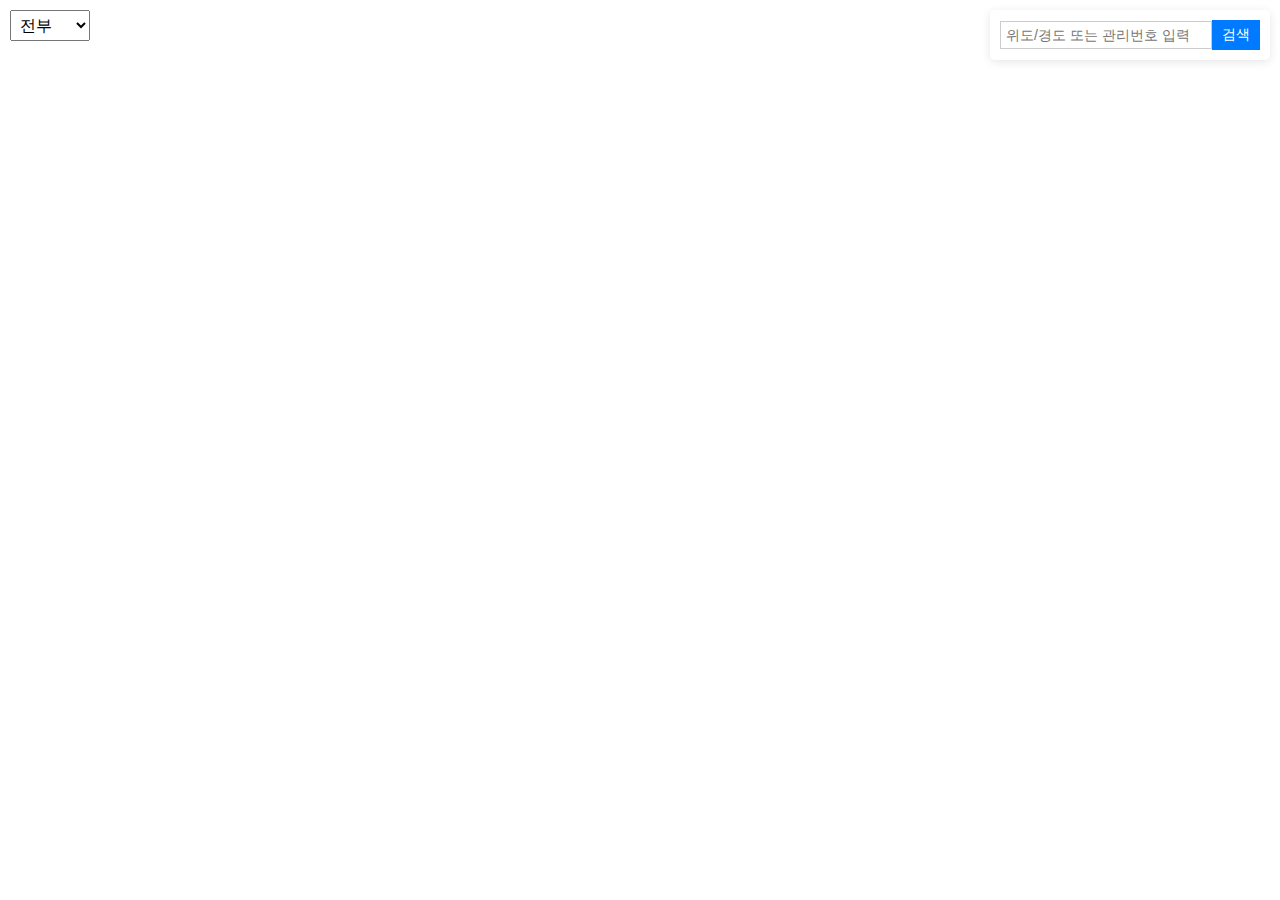
<file: index.html>
<!DOCTYPE html>
<html lang="ko">
<head>
    <meta charset="UTF-8">
    <meta name="viewport" content="width=device-width, initial-scale=1.0">
    <title>Kakao8</title>
    <link rel="stylesheet" href="style.css">
    <!-- Kakao Maps SDK 로드 스크립트 -->
    <script src="https://dapi.kakao.com/v2/maps/sdk.js?appkey=da010f91e59f856e4b8d54937ba756b6&libraries=services"></script>
</head>
<body>
    <div id="mapWrapper">
        <div id="map" style="width:100%;height:400px;"></div>
    </div>
    <div id="categoryDropdownContainer">
        <select id="categoryDropdown">
            <option value="전부">전부</option>
            <option value="갈현동">갈현동</option>
            <option value="과천동">과천동</option>
            <option value="문원동">문원동</option>
            <option value="별양동">별양동</option>
            <option value="부림동">부림동</option>
            <option value="주암동">주암동</option>
            <option value="중앙동">중앙동</option>
            <option value="기타">기타</option>
            <option value="회전형">회전형</option>
            <option value="고정형">고정형</option>
        </select>
    </div>
    <!-- 검색창을 오른쪽 상단에 추가합니다. -->
    <div id="newSearchForm">
        <input type="text" id="newSearchInput" placeholder="위도/경도 또는 관리번호 입력" required>
        <button type="submit" id="newSearchBtn">검색</button>
    </div>
    <!-- 카테고리별 JavaScript 파일 로드 -->
    <script src="data/categoryA.js"></script>
    <script src="data/categoryB.js"></script>
    <script src="data/categoryC.js"></script>
    <script src="data/categoryD.js"></script>
    <script src="data/categoryE.js"></script>
    <script src="data/categoryF.js"></script>
    <script src="data/categoryG.js"></script>
    <script src="data/categoryH.js"></script>
    <!-- 메인 JavaScript 파일 로드 -->
    <script src="script.js"></script>
</body>
</html>
</file>
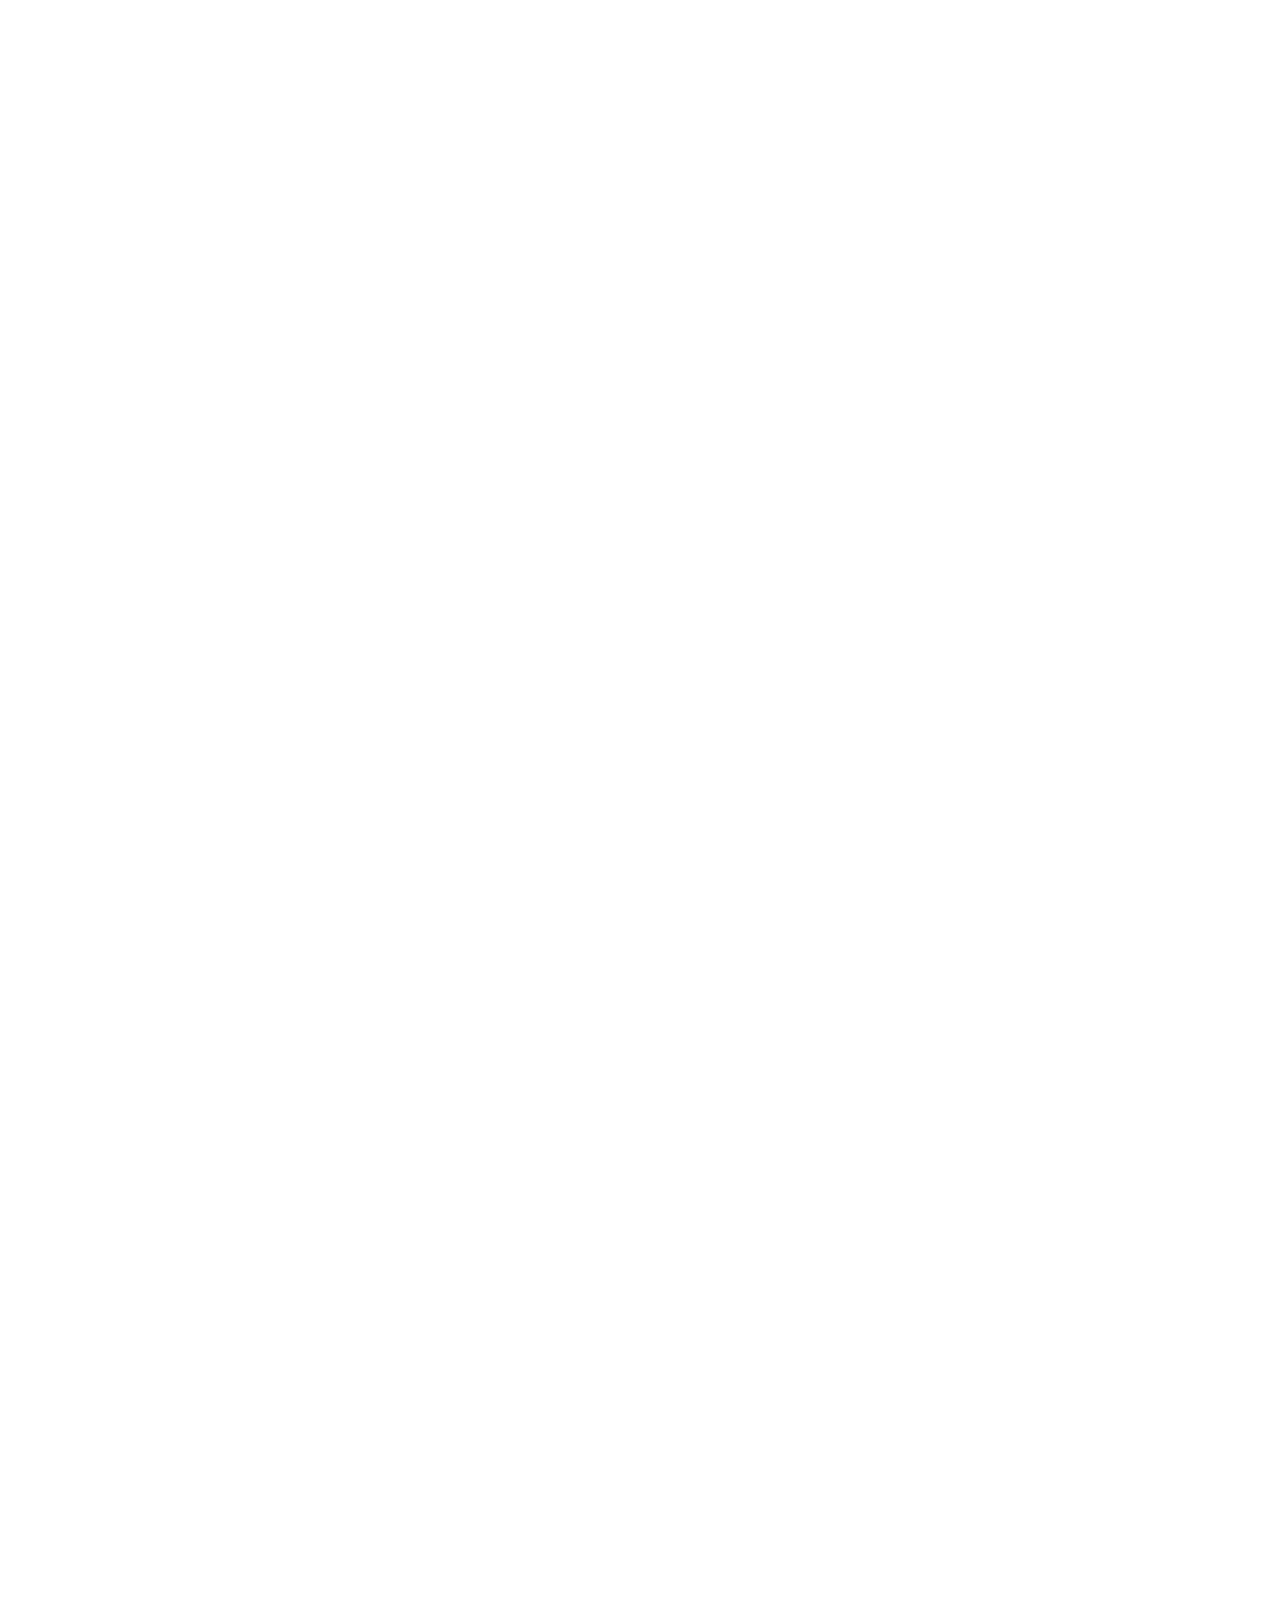
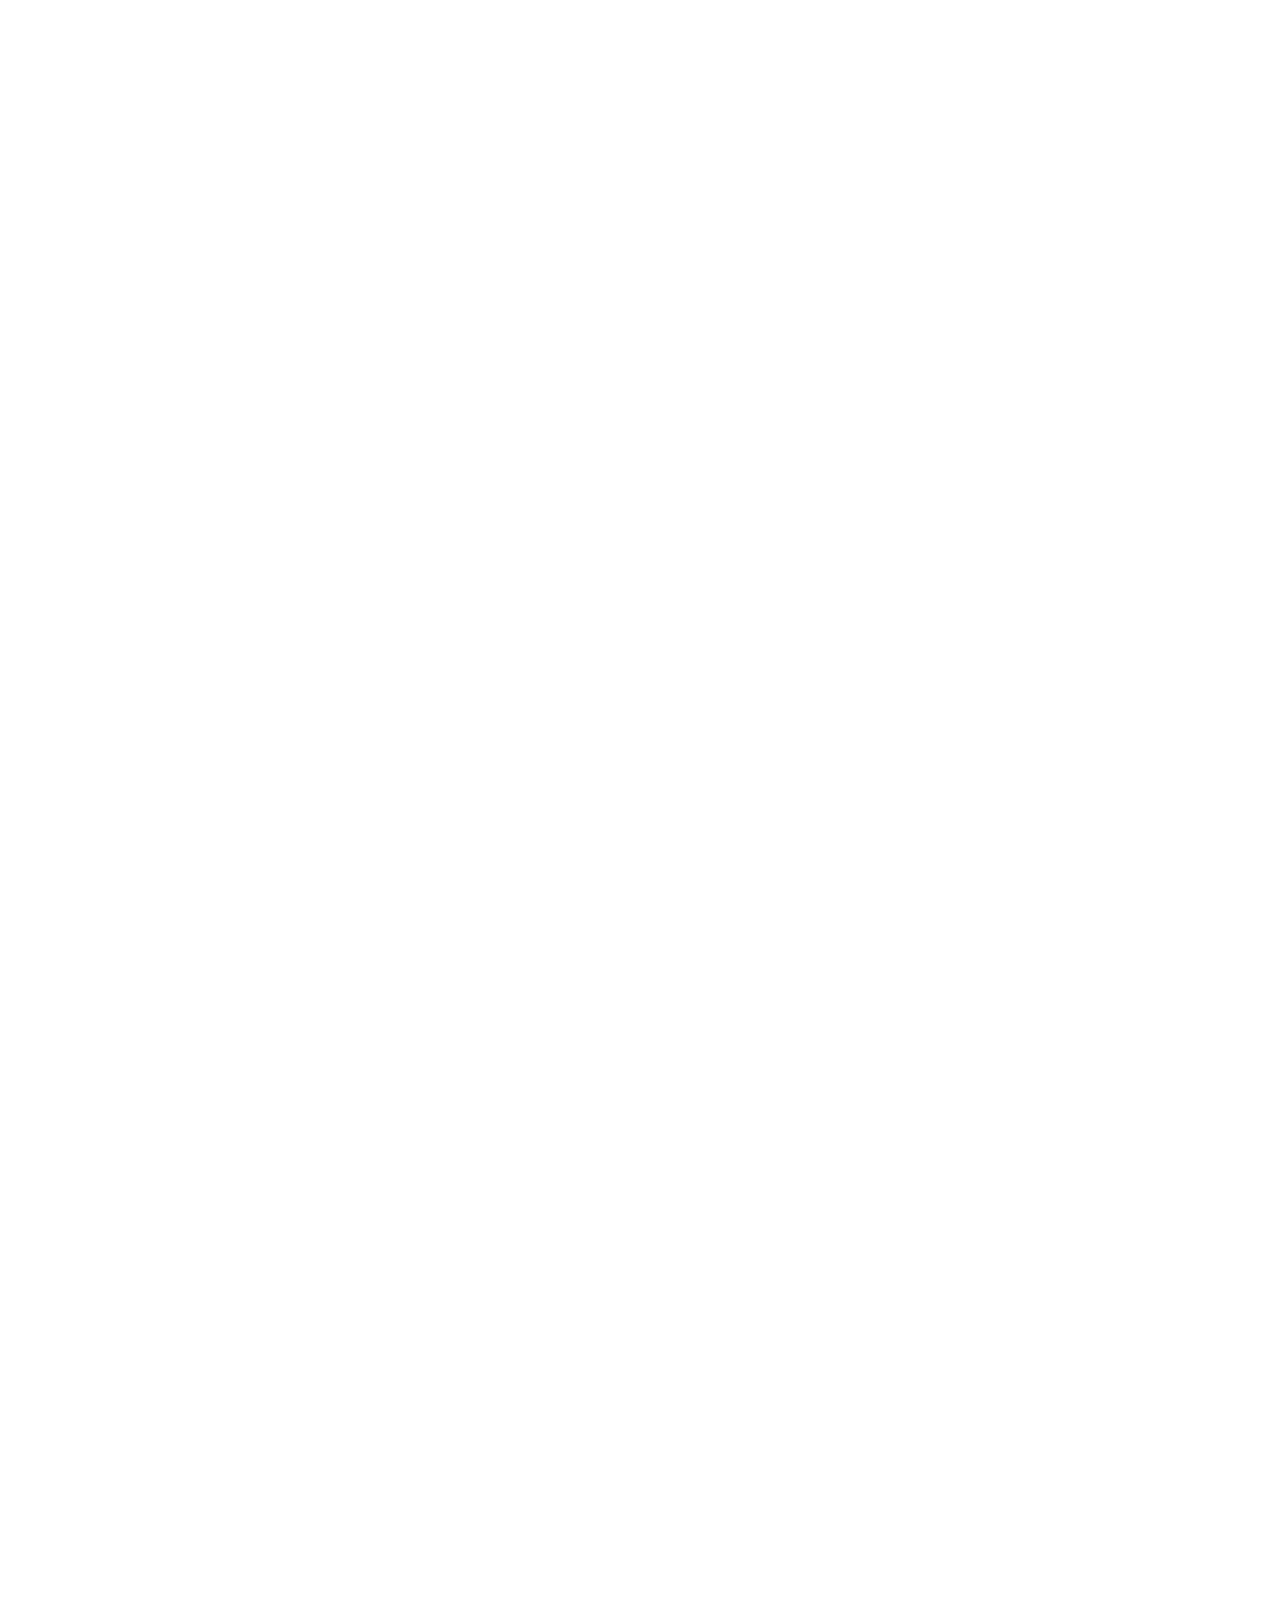
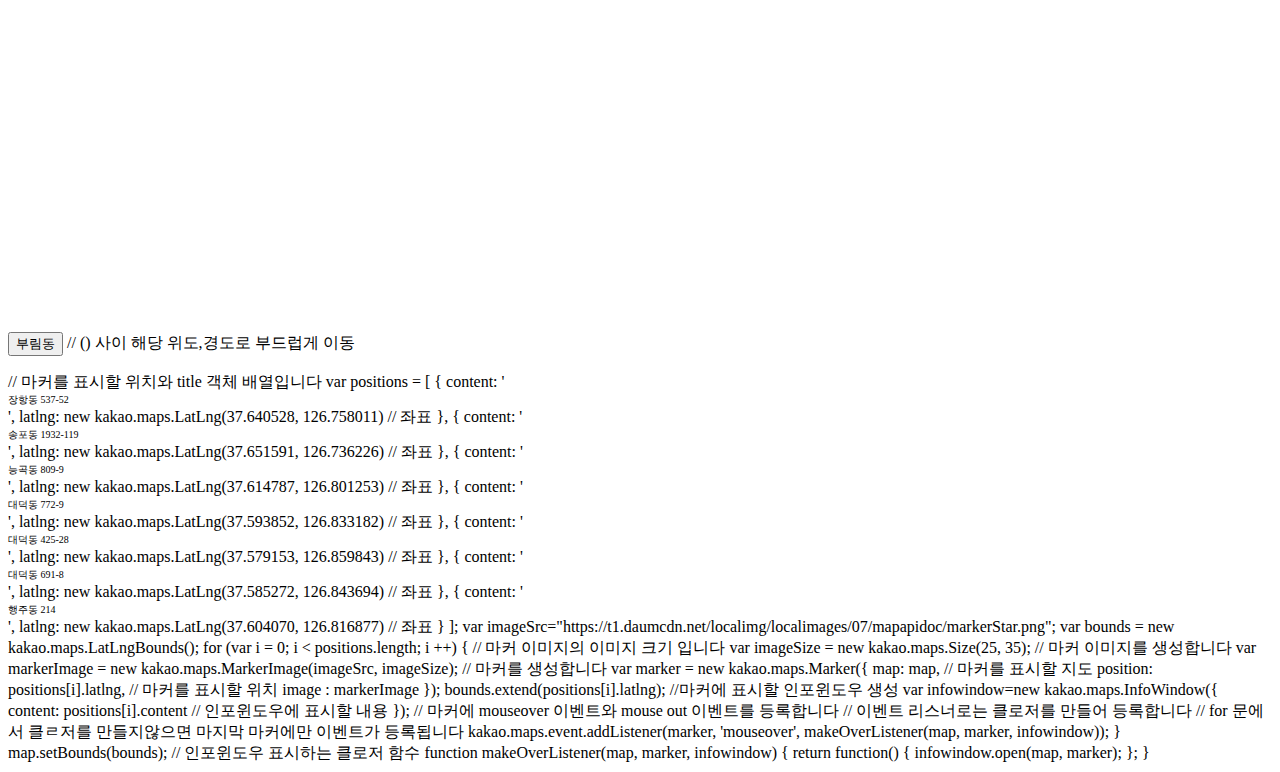
<file: index2.html>
<!DOCTYPE html>
<html>
<head>
    <meta charset="utf-8">
    <title>여러개 마커 표시하기</title>
    
</head>
<body>
<div id="map" style="width:4961px;height:3508px;"></div>

<p>
    <button onclick="panTo()"> 부림동 </button>   // () 사이 해당 위도,경도로 부드럽게 이동
</p>
	
<script type="text/javascript" src="//dapi.kakao.com/v2/maps/sdk.js?appkey=da010f91e59f856e4b8d54937ba756b6"></script>
<script>
var mapContainer = document.getElementById('map'), // 지도를 표시할 div  
    mapOption = { 
        center: new kakao.maps.LatLng(37.640528, 126.758011), // 지도의 중심좌표
        level: 5 // 지도의 확대 레벨
	
    };

var map = new kakao.maps.Map(mapContainer, mapOption); // 지도를 생성합니다.
	
<script type="text/javascript" src="//dapi.kakao.com/v2/maps/sdk.js?appkey=da010f91e59f856e4b8d54937ba756b6"></script>
  <script>
function setCenter() {   //이동할 위도 경도 위치를 생성
	var moveLatLon = new kakao.maps.LatLng(,);

	map.panTo(moveLatLon);  //지도를 부드럽게 이동
	

//카카오맵 클릭 이벤트 추가
	kakao.maps.event.addListener(map, 'click', (mouseEvent) => {
	//클릭한 위도, 경도 정보 불러오기
	const latlng = mouseEvent.latLng;
	//마커 위치를 클릭한 위치로 이동
	marker.setPosition(latlng);
	marker.setMap(map);
	
	alert(`위도 : ${latlng.getLat()}, 경도 : ${latlng.getLng()}`);
});
	
</script>    
 
// 마커를 표시할 위치와 title 객체 배열입니다 
var positions = [
      
          {
        content: '<div style="font-size:10px;">장항동 537-52</div>',
        latlng: new kakao.maps.LatLng(37.640528, 126.758011) // 좌표
      },
    {
       content: '<div style="font-size:10px;">송포동 1932-119</div>',
        latlng: new kakao.maps.LatLng(37.651591, 126.736226) // 좌표
      },
    {
        content: '<div style="font-size:10px;">능곡동 809-9</div>',
        latlng: new kakao.maps.LatLng(37.614787, 126.801253) // 좌표
      },
    {
       content: '<div style="font-size:10px;">대덕동 772-9</div>',
        latlng: new kakao.maps.LatLng(37.593852, 126.833182) // 좌표
      },
    {
       content: '<div style="font-size:10px;">대덕동 425-28</div>',
        latlng: new kakao.maps.LatLng(37.579153, 126.859843) // 좌표
      },
    {
       content: '<div style="font-size:10px;">대덕동 691-8 </div>',
        latlng: new kakao.maps.LatLng(37.585272, 126.843694) // 좌표
      },
    {
       content: '<div style="font-size:10px;">행주동 214</div>',
        latlng: new kakao.maps.LatLng(37.604070, 126.816877) // 좌표
      }
 
    

    
    
    

  
];
    var imageSrc="https://t1.daumcdn.net/localimg/localimages/07/mapapidoc/markerStar.png";
    var bounds = new kakao.maps.LatLngBounds();

    
for (var i = 0; i < positions.length; i ++) {
   
    // 마커 이미지의 이미지 크기 입니다
    var imageSize = new kakao.maps.Size(25, 35); 
    
    // 마커 이미지를 생성합니다    
    var markerImage = new kakao.maps.MarkerImage(imageSrc, imageSize); 
    
    // 마커를 생성합니다
    var marker = new kakao.maps.Marker({
        map: map, // 마커를 표시할 지도
        position: positions[i].latlng, // 마커를 표시할 위치
        image : markerImage
      
            
    });
    bounds.extend(positions[i].latlng);

    
    //마커에 표시할 인포윈도우 생성
    var infowindow=new kakao.maps.InfoWindow({
        content: positions[i].content // 인포윈도우에 표시할 내용
    });

    
    // 마커에 mouseover 이벤트와 mouse out 이벤트를 등록합니다
    // 이벤트 리스너로는 클로저를 만들어 등록합니다
    // for 문에서 클ㄹ저를 만들지않으면 마지막 마커에만 이벤트가 등록됩니다
    kakao.maps.event.addListener(marker, 'mouseover', makeOverListener(map, marker, infowindow));
    }
   
    map.setBounds(bounds);
    
    // 인포윈도우 표시하는 클로저 함수
    function makeOverListener(map, marker, infowindow) {
        return function() {
            infowindow.open(map, marker);
        };
    }
    
</script>
</body>
</html>
</file>
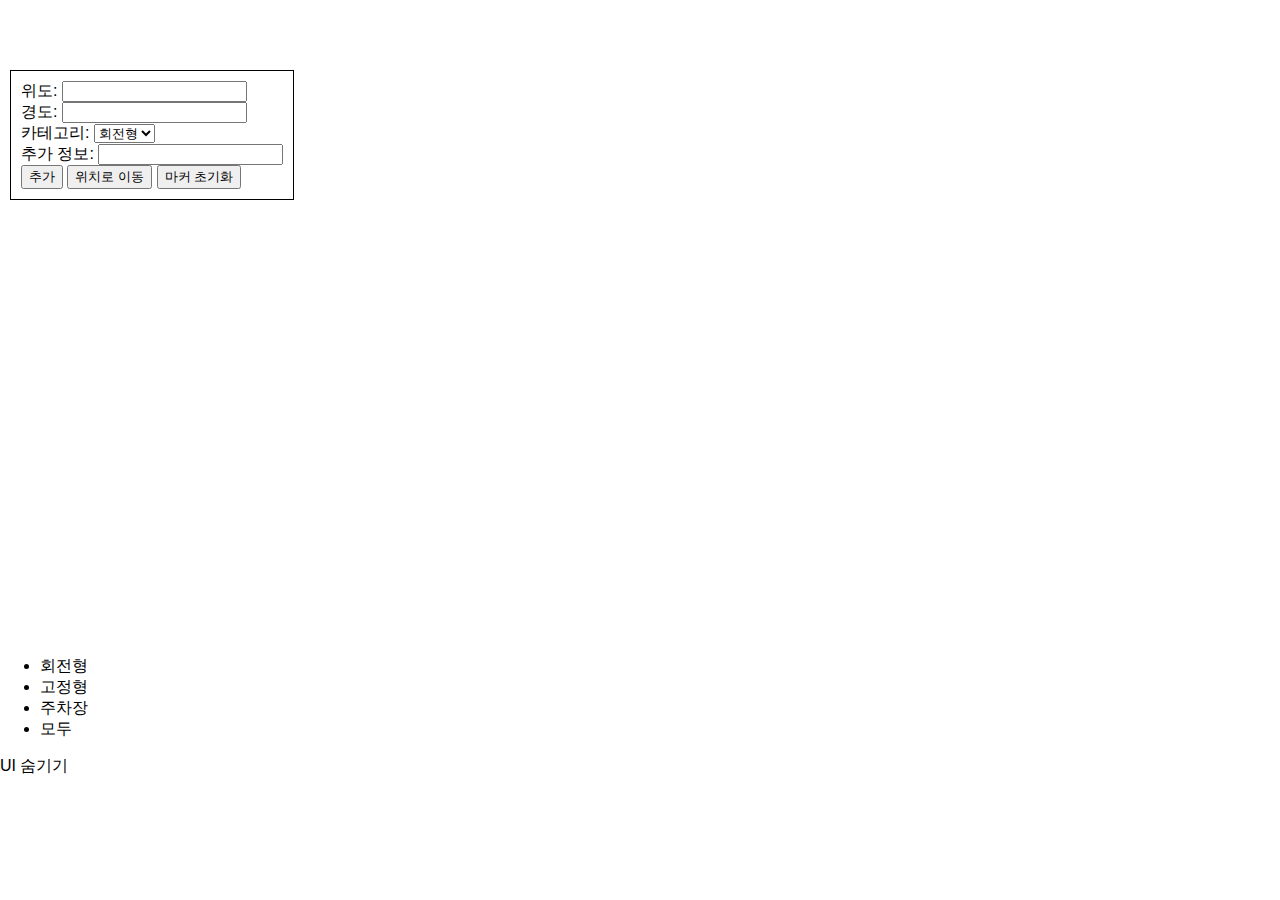
<file: main.html>
<!DOCTYPE HTML>
<html lang="kr">
<head>
    <meta charset="utf-8">
    <title>test102</title>
    <link rel="stylesheet" type="text/css" href="style.css">
</head>
<body>
    <div id="map" style="width: 100%; height: 100% !important; padding-bottom: 50%; position: relative;"></div>

    <!-- 지도 위에 표시될 마커 카테고리 -->
    <div class="category">
        <ul>
            <li id="coffeeMenu" onclick="changeMarker('coffee')">
                <span class="ico_comm ico_coffee"></span>
                회전형
            </li>
            <li id="storeMenu" onclick="changeMarker('store')">
                <span class="ico_comm ico_store"></span>
                고정형
            </li>
            <li id="carparkMenu" onclick="changeMarker('carpark')">
                <span class="ico_comm ico_carpark"></span>
                주차장
            </li>
            <li id="allMenu" onclick="changeMarker('all')">
                <span class="ico_comm ico_all"></span>
                모두
            </li>
        </ul>
    </div>

    <!-- 검색 폼 추가 -->
    <div style="position: absolute; top: 70px; left: 10px; z-index: 10; background-color: white; padding: 10px; border: 1px solid black;">
        <form id="searchForm">
            <label for="latitude">위도: </label><input type="text" id="latitude" name="latitude" required><br>
            <label for="longitude">경도: </label><input type="text" id="longitude" name="longitude" required><br>
            <label for="category">카테고리: </label>
            <select id="category" name="category">
                <option value="coffee">회전형</option>
                <option value="store">고정형</option>
                <option value="carpark">주차장</option>
            </select><br>
            <label for="info">추가 정보: </label><input type="text" id="info" name="info"><br>
            <button type="button" onclick="addMarker()">추가</button>
            <button type="button" onclick="moveToCoordinates()">위치로 이동</button>
            <button type="button" onclick="clearMarkers()">마커 초기화</button>
        </form>
    </div>

    <!-- UI 숨기기/보이기 버튼 -->
    <div id="toggleUI" onclick="toggleUI()">UI 숨기기</div>

    <script src="https://dapi.kakao.com/v2/maps/sdk.js?appkey=da010f91e59f856e4b8d54937ba756b6"></script>
    <script src="script.js"></script>
</body>
</html>
</file>
<file: style.css>
body {
    font-family: Arial, sans-serif;
    margin: 0;
    padding: 0;
}

#map {
    width: 100%;
    height: 100%;
}

#mapWrapper {
    position: relative;
    width: 100%;
    height: 700px;
    margin-bottom: 10px;
}

#categoryDropdownContainer {
    position: absolute;
    top: 10px;
    left: 10px;
    z-index: 2; /* 드롭다운 메뉴의 z-index */
}

#categoryDropdown {
    padding: 5px;
    font-size: 16px;
}

.customOverlay {
    position: relative;
    background: white;
    border: 1px solid #ccc;
    padding: 10px;
    box-shadow: 0 2px 10px rgba(0, 0, 0, 0.1);
    border-radius: 5px;
    width: 600px;
}

.customOverlay .closeBtn {
    position: absolute;
    top: 10px;
    right: 10px;
    cursor: pointer;
    font-size: 16px;
}

.customOverlay .title {
    font-size: 16px;
    font-weight: bold;
    margin-bottom: 10px;
}

.customOverlay .desc {
    display: flex;
    align-items: center;
}

.customOverlay .desc-content {
    display: flex;
}

.customOverlay .desc-content img {
    width: 150px;
    height: 150px;
    margin-right: 10px;
}

.customOverlay .desc-content div {
    flex: 1;
}

.closeBtn {
    position: absolute;
    top: 5px;
    right: 5px;
    cursor: pointer;
    font-size: 14px;
    color: #555;
}

#newSearchForm {
    position: absolute;
    top: 10px;  /* 상단 여백을 설정하여 검색창을 위로 이동 */
    right: 10px;  /* 오른쪽 여백을 설정하여 검색창을 오른쪽으로 이동 */
    z-index: 3;  /* 검색창의 z-index를 높게 설정 */
    padding: 10px;
    border-radius: 5px;
    display: flex;
    align-items: center;
    background: white;
    box-shadow: 0 2px 10px rgba(0, 0, 0, 0.1);
}

#newSearchForm input[type="text"] {
    padding: 5px;
    font-size: 14px;
    width: 200px;
    border: 1px solid #ccc;
}

#newSearchForm button {
    padding: 6px 10px;
    font-size: 14px;
    background-color: #007BFF;
    color: #fff;
    border: none;
    cursor: pointer;
}

#newSearchForm button:hover {
    background-color: #0056b3;
}
</file>
